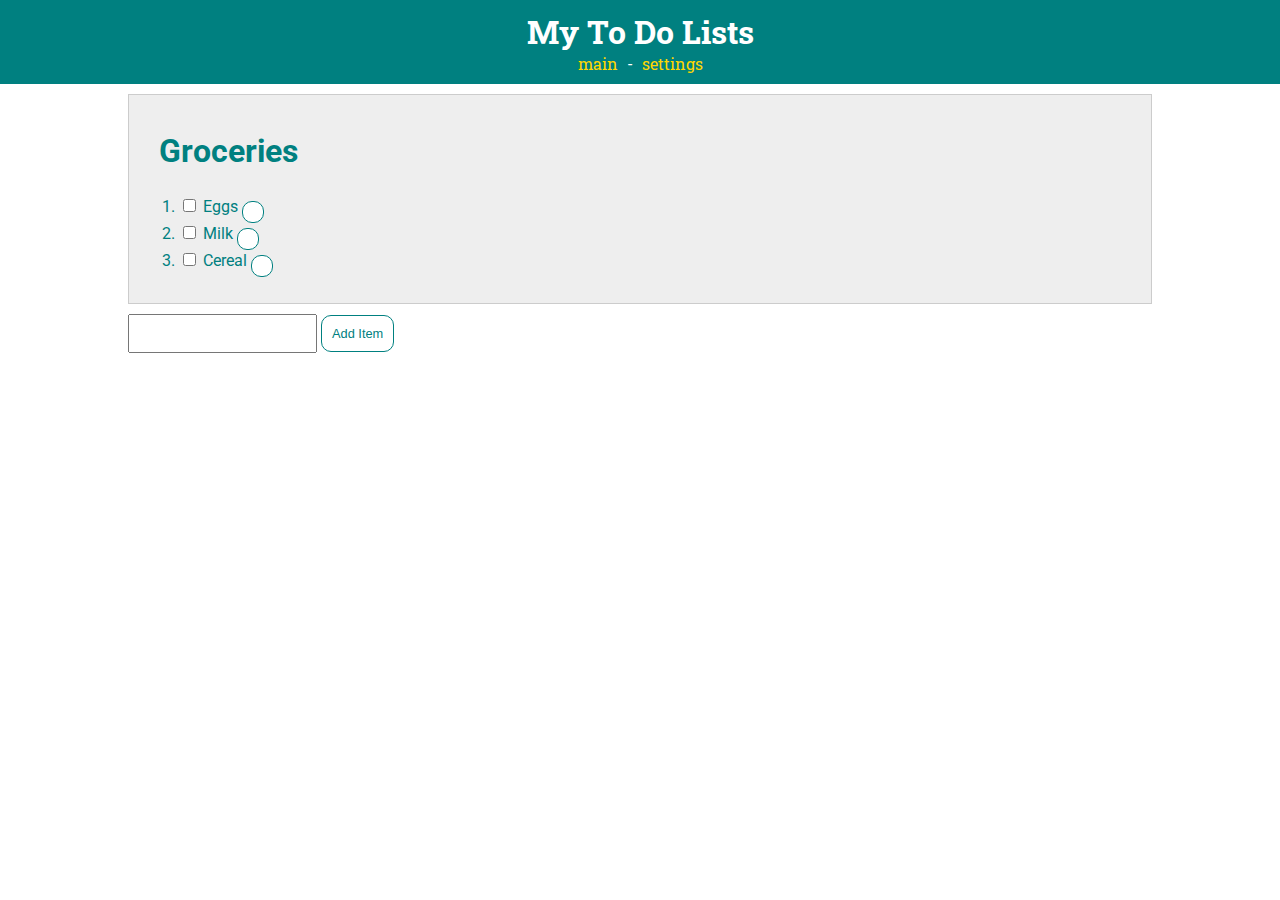
<file: list.html>
<!DOCTYPE html>
<html>
<head>
    <title>To Do App</title>
    <!-- styles -->
    <link rel="stylesheet" type="text/css" href="style.css">
    <!-- fonts -->
    <link href="https://fonts.googleapis.com/css?family=Roboto|Roboto+Slab" rel="stylesheet">
    <!-- javascript -->
    <script src="main.js" type="text/javascript"></script>
</head>

<body>
    <div id="container">
        <header>
            <h1>My To Do Lists</h1>
            <nav>
                <a href="index.html">main</a> -
                <a href="index.html">settings</a>
            </nav>
        </header>

        <div id="todo-lists">
            <div class="list">
                <h2 class="list-title">Groceries</h2>
                <ol id="groceryList">
                    <li><input type="checkbox" class="complete-item" onclick="completeListItem(this)">
                      Eggs <button class="deleteItem" onclick="deleteListitem(this.parentNode)"></li>
                    <li><input type="checkbox" class="complete-item" onclick="completeListItem(this)">
                      Milk <button class="deleteItem" onclick="deleteListitem(this.parentNode)"></li>
                    <li><input type="checkbox" class="complete-item" onclick="completeListItem(this)">
                      Cereal <button class="deleteItem" onclick="deleteListitem(this.parentNode)"></li>
                </ol>

            </div>
            <input id="newListItem" type="text"></input>
            <button onclick="addListItem()">Add Item</button>
        </div>
    </div>
</body>

</html>
</file>
<file: style.css>
body {
    margin: 0;
    font-family: 'Roboto', sans-serif;
    color: teal;
}

/*********** HEADER ************/

header {
    font-family: 'Roboto Slab', serif;
    background-color: teal;
    color: white;
    padding: 10px;
    text-align: center;
}

header a {
    color: gold;
    text-decoration: none;
    padding: 5px;
}

h1 {
    margin: 0;
}

/*********** LISTS ************/

#todo-lists {
    margin: 0 auto;
    padding-top: 10px;
    width: 80%;
}

.list {
    background-color: #eee;
    border: 1px solid #ccc;
    padding: 10px;
    margin-bottom: 10px;
}

.list a {
    text-decoration: none;
    color: teal;
}

.list-title {
    font-size: 2em;
    font-weight: bold;
    margin-left: 20px;
}

button {
    border-radius: 10px;
    background-color: white;
    border: 1px solid teal;
    padding: 10px;
    color: teal;
    font-size: 0.8em;
}

input {
    padding: 10px;
    font-size: 0.8em;
}
</file>
